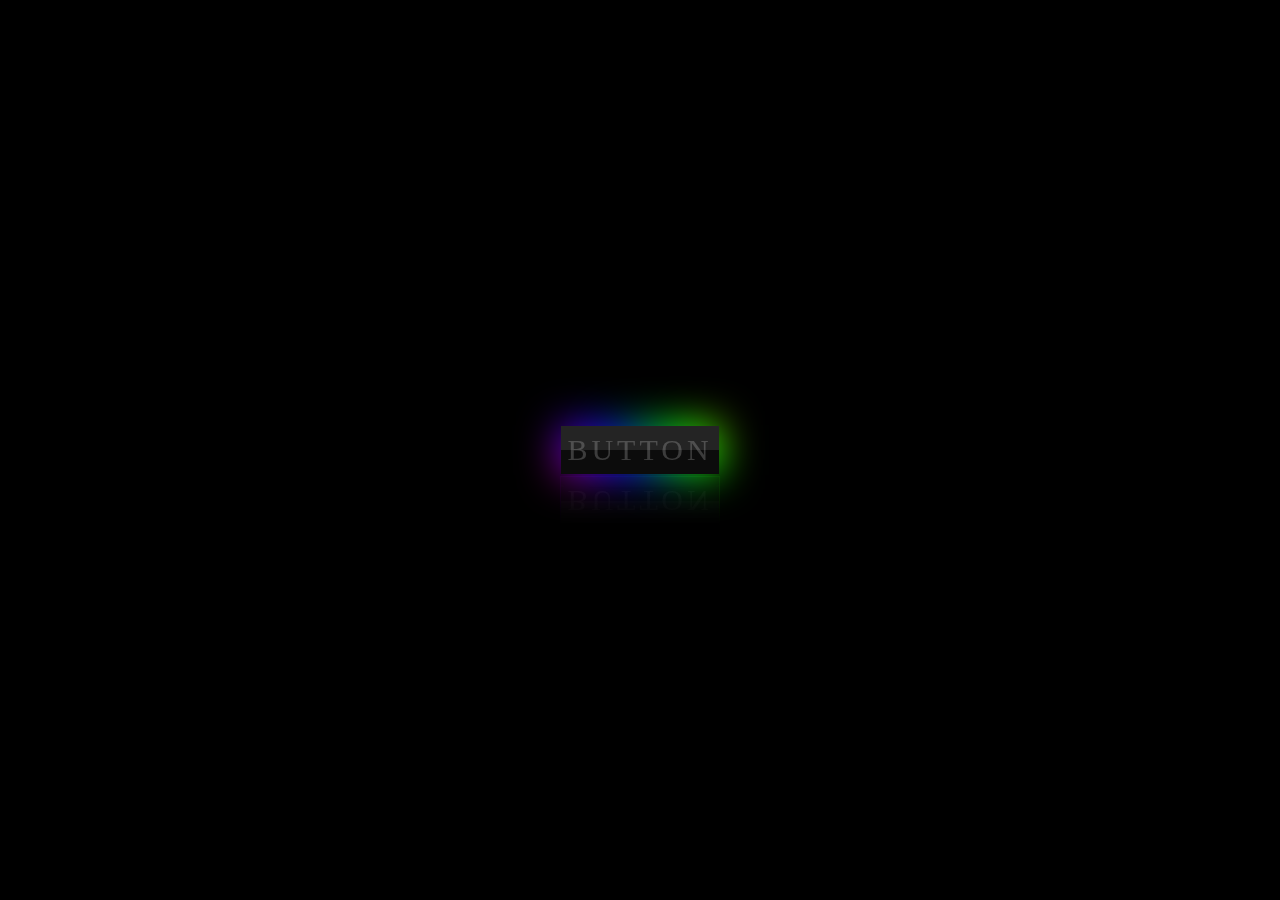
<file: index.html>
<!DOCTYPE html>
<html lang="en">
<head>
    <meta charset="UTF-8">
    <meta http-equiv="X-UA-Compatible" content="IE=edge">
    <meta name="viewport" content="width=device-width, initial-scale=1.0">
    <title>Button</title>
    <link rel="stylesheet" type="text/css" href="style.css">
</head>
<body>
    <a href="01.html"><span> Button </span></a>
</body>
</html>
</file>
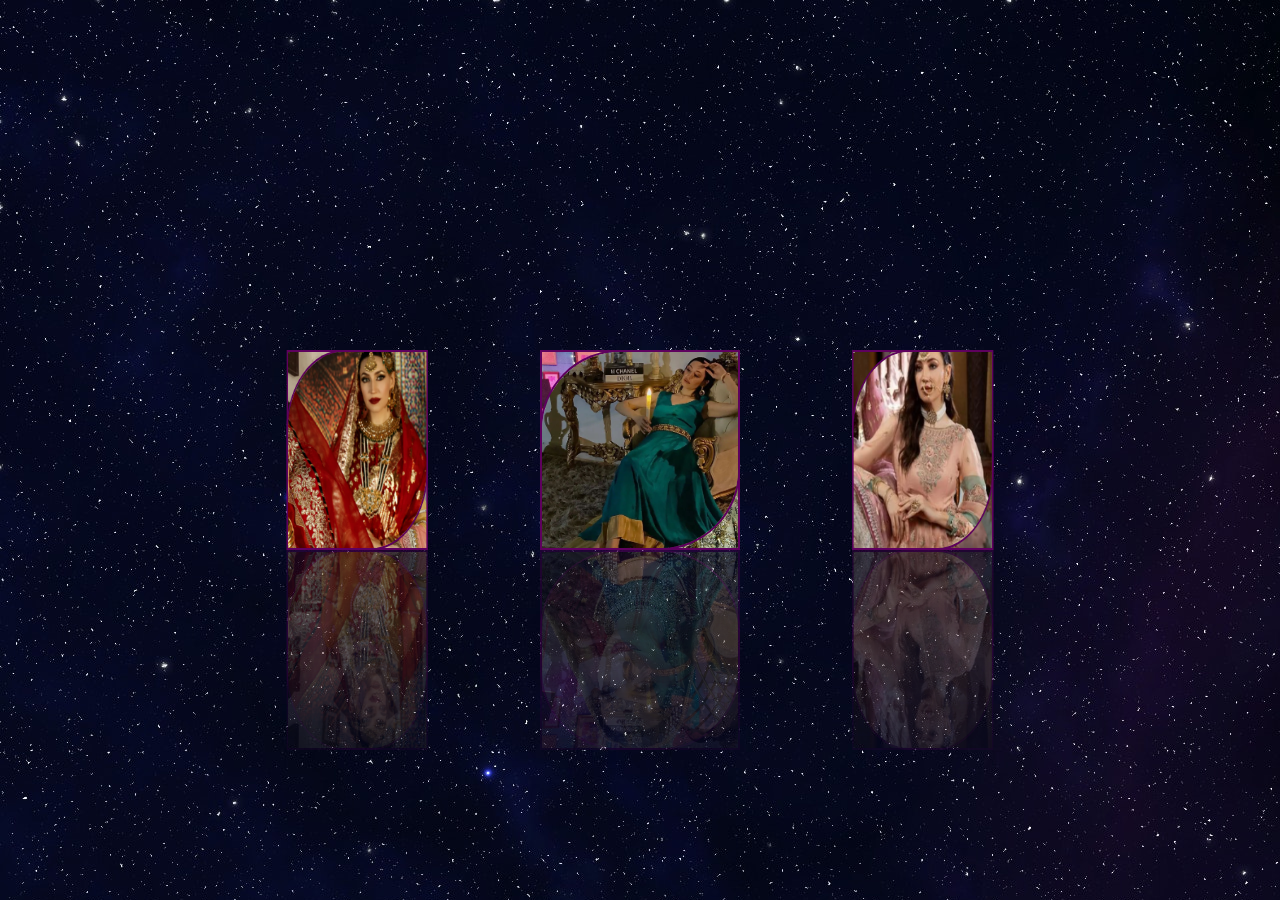
<file: 01.html>
<!DOCTYPE html>
<html lang="en">
<head>
    <meta charset="UTF-8">
    <meta http-equiv="X-UA-Compatible" content="IE=edge">
    <meta name="viewport" content="width=device-width, initial-scale=1.0">
    <title>Beauty of the universe</title>
    <link rel="stylesheet" href="01.css">
</head>
<body>
    <audio   src="indian.mp3" autoplay loop></audio>
    <div class="box">
        <span style="--i:1"><img src="m3m.png" alt=""></span>
        <span style="--i:2"><img src="mm5.png" alt=""></span>
        <span style="--i:3"><img src="mm.png" alt=""></span>
        <span style="--i:4"><img src="mm9.png" alt=""></span>
        <span style="--i:5"><img src="mm2.png" alt=""></span>
        <span style="--i:6"><img src="mm12.png" alt=""></span>
        <span style="--i:7"><img src="mm8.png" alt=""></span>
        <span style="--i:8"><img src="mm6.png" alt=""></span>
        <!--<span style="--i:9"><img src="mm11.png" alt=""></span>
        <span style="--i:10"><img src="mm3.png" alt=""></span>
        <span style="--i:11"><img src="mm13.png" alt=""></span>
        <span style="--i:12"><img src="mm14.png" alt=""></span>-->
    </div>
</body>
</html>
</file>
<file: style.css>
*
{
    margin: 0;
    padding: 0;
    box-sizing: border-box;
    font-family: consolas;
}
body
{
    display: flex;
    justify-content: center;
    align-items: center;
    min-height: 100vh;
    background: #000;
}
a
{
    position: relative;
    width: 160px;
    height: 50px;
    line-height: 48px;
    background: #000;
    text-transform: uppercase;
    font-size: 30px;
    letter-spacing: 4px;
    text-decoration: none;
-webkit-box-reflect:below 1px linear-gradient(transparent, #0004);
}
a::before
{
    content: "";
    position: absolute;
    top: 0;
    left: 0;
    width: 100%;
    height: 100%;
    background: linear-gradient(45deg, #fb0094, #00f, #0f0, #ff0,
     #f00,#fb0094, #00f,  #0f0, #ff0, #f00);
     background-size: 400%;
     opacity: 0;
     transition: 0.5s;
     animation: animate 20s linear infinite;
}
a::after
{
    content: "";
    position: absolute;
    top: 0;
    left: 0;
    width: 100%;
    height: 100%;
    background: linear-gradient(45deg, #fb0094, #00f, #0f0, #ff0,
     #f00,#fb0094, #00f,  #0f0, #ff0, #f00);
     background-size: 400%;
     /*opacity: 0;*/
     filter: blur(20px);
     transition: 0.5s;
     animation: animate 20s linear infinite;
}
a:hover::before,
a:hover::after
{
    opacity: 1;
}
@keyframes animate
{
    0%
    {
        background-position: 0 0;
    }
    50%
    {
        background-position: 300% 0;
    }
    100%
    {
        background-position: 0 0;
    }
}
a span
{
    
    position: absolute;
    display: block;
    top: 1px;
    left: 1px;
    right: 1px;
    bottom: 1px;
    text-align: center;
    background: #0c0c0c;
    color: rgba(255,255,255,0.2);
    transition: 0.5s;
    z-index: 1;
}
a:hover span
{
    color: rgba(255,255,255,1);
}
a span::before
{
    content: "";
    position: absolute;
    top: 0;
    left: 0;
    width: 100%;
    height: 50%;
    background: rgba(255,255,255,0.1);
}
</file>
<file: 01.css>
*
{
    margin: 0;
    padding: 0;
    box-sizing: border-box;
}
body
{
    display: flex;
    justify-content: center;
    align-items: center;
    min-height: 100vh;
    background: url(space2.jpg);
}
.box
{
    position: relative;
    width: 200px;
    height: 200px;
    transform-style: preserve-3d;
    animation: animate 20s linear infinite;
}
@keyframes animate
{
    0%{
        transform: perspective(1000px) rotateY(0deg);
    }
    100%
    {
        transform: perspective(1000px) rotateY(360deg);
    }
}
.box span
{
    position: absolute;
    top: 0;
    left: 0;
    width: 100%;
    height: 100%;
    transform-origin: center;
    transform-style: preserve-3d;
    transform: rotateY(calc(var(--i) * 45deg)) translateZ(400px);
    -webkit-box-reflect: below 0px linear-gradient(rgba(225,225,225,0.1),rgba(225,225,225,0.3));     /*(transparent,transparent,#004);*/
}
.box span img
{
    position: absolute;
    top: 0;
    left: 0;
    width: 100%;
    height: 100%;
    object-fit: cover;
    border: 2px solid rgb(94, 1, 94);
    border-radius:   40% 0 40% 0;
}
.box span img:hover
{
    width: 120%;
    height: 120%;
}
</file>
